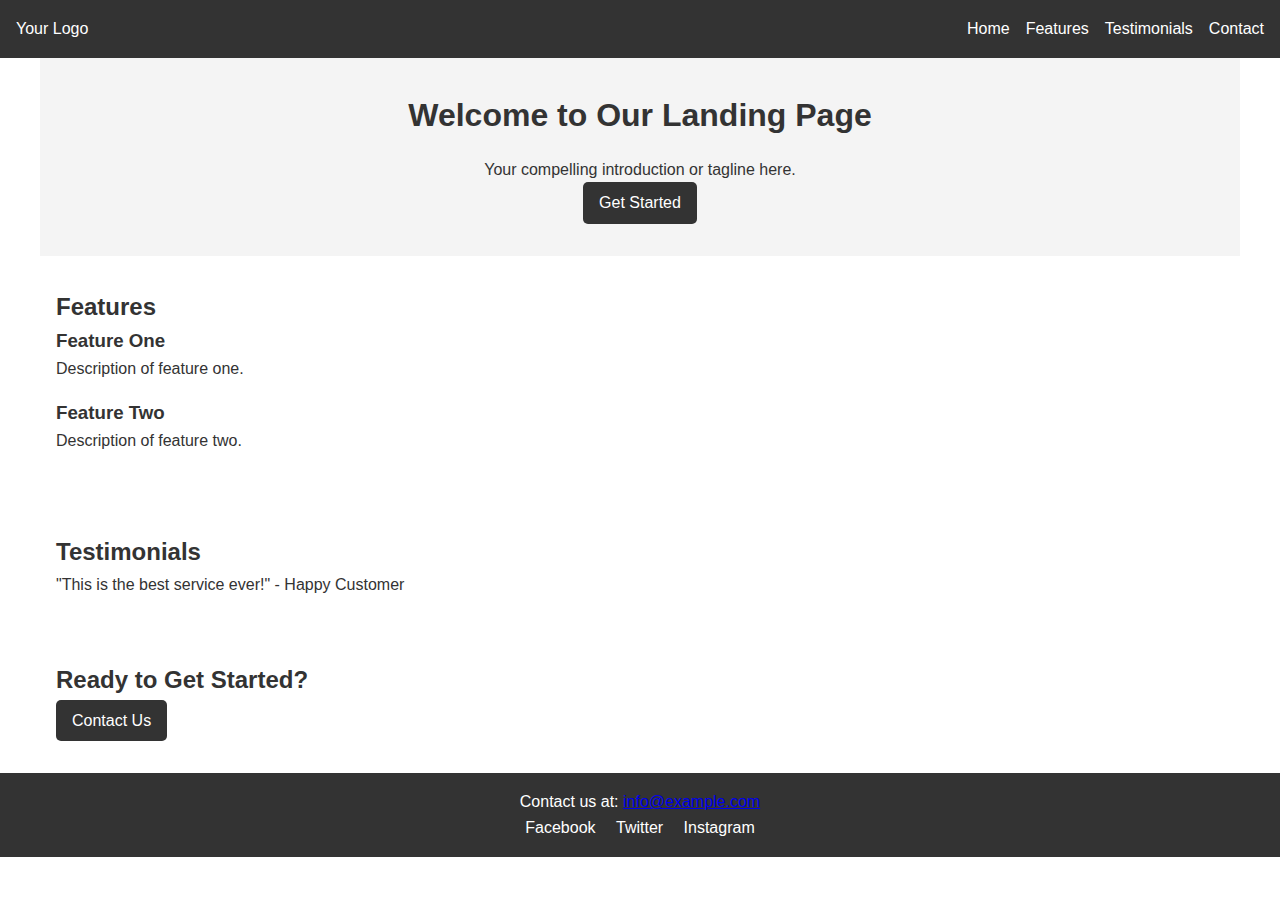
<file: Landing Page/index.html>
<!DOCTYPE html>
<html lang="en">
<head>
    <meta charset="UTF-8">
    <meta name="viewport" content="width=device-width, initial-scale=1.0">
    <title>Landing Page</title>
    <link rel="stylesheet" href="style.css">
</head>
<body>
    <header>
        <div class="logo">Your Logo</div>
        <nav>
            <ul>
                <li><a href="#home">Home</a></li>
                <li><a href="#features">Features</a></li>
                <li><a href="#testimonials">Testimonials</a></li>
                <li><a href="#contact">Contact</a></li>
            </ul>
        </nav>
    </header>
    
    <main>
        <section id="home" class="hero">
            <h1>Welcome to Our Landing Page</h1>
            <p>Your compelling introduction or tagline here.</p>
            <a href="#cta" class="btn">Get Started</a>
        </section>
        
        <section id="features">
            <h2>Features</h2>
            <div class="feature">
                <h3>Feature One</h3>
                <p>Description of feature one.</p>
            </div>
            <div class="feature">
                <h3>Feature Two</h3>
                <p>Description of feature two.</p>
            </div>
        </section>
        
        <section id="testimonials">
            <h2>Testimonials</h2>
            <blockquote>
                <p>"This is the best service ever!" - Happy Customer</p>
            </blockquote>
        </section>
        
        <section id="cta">
            <h2>Ready to Get Started?</h2>
            <a href="#contact" class="btn">Contact Us</a>
        </section>
    </main>
    
    <footer>
        <div class="contact-info">
            <p>Contact us at: <a href="mailto:info@example.com">info@example.com</a></p>
        </div>
        <div class="social-media">
            <a href="#">Facebook</a>
            <a href="#">Twitter</a>
            <a href="#">Instagram</a>
        </div>
    </footer>
</body>
</html>
</file>
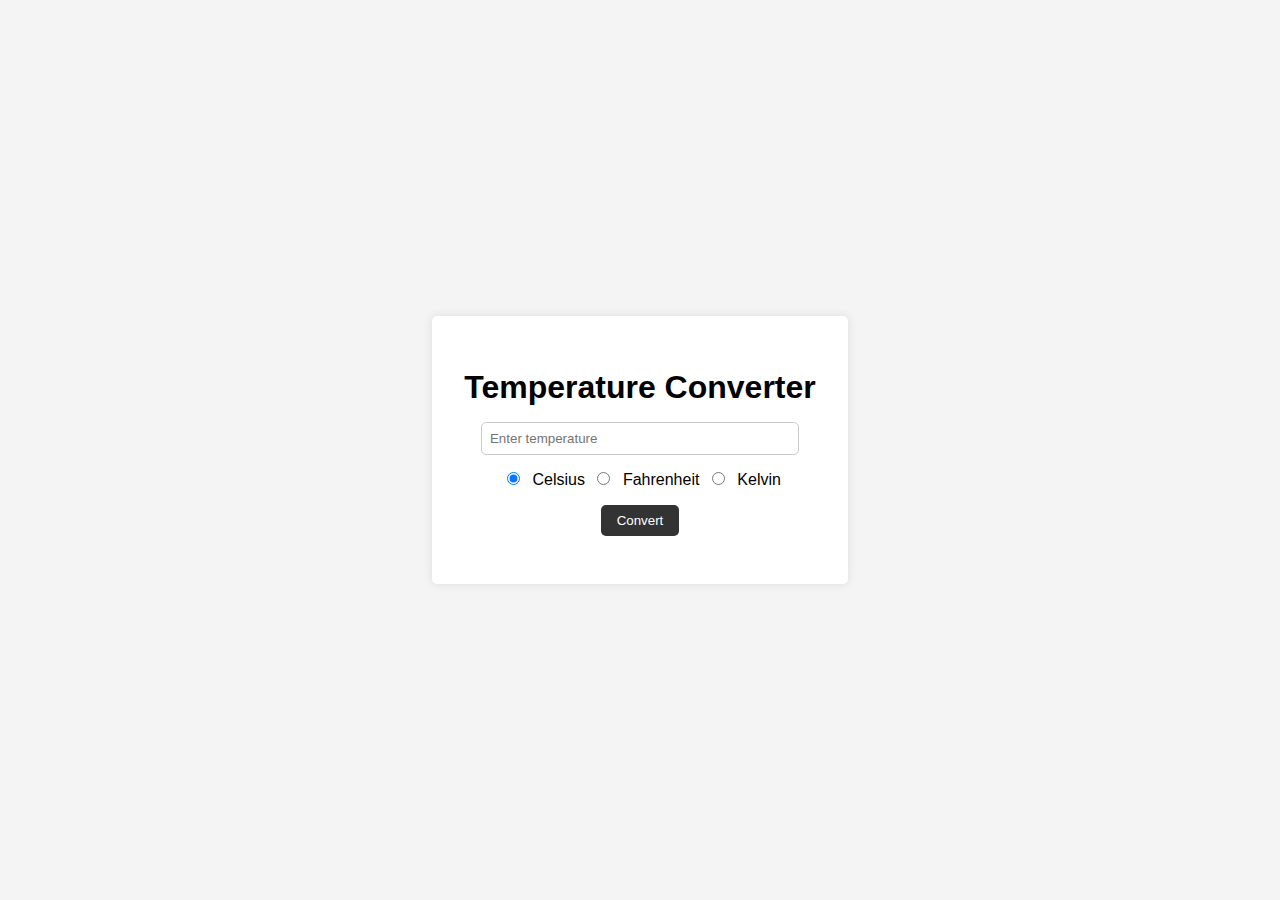
<file: Temperature/index.html>
<!DOCTYPE html>
<html lang="en">
<head>
    <meta charset="UTF-8">
    <meta name="viewport" content="width=device-width, initial-scale=1.0">
    <title>Temperature Converter</title>
    <link rel="stylesheet" href="styles.css">
</head>
<body>
    <div class="container">
        <h1>Temperature Converter</h1>
        <div class="converter">
            <input type="text" id="temperature" placeholder="Enter temperature">
            <div>
                <input type="radio" id="celsius" name="unit" value="Celsius" checked>
                <label for="celsius">Celsius</label>
                <input type="radio" id="fahrenheit" name="unit" value="Fahrenheit">
                <label for="fahrenheit">Fahrenheit</label>
                <input type="radio" id="kelvin" name="unit" value="Kelvin">
                <label for="kelvin">Kelvin</label>
            </div>
            <button id="convert">Convert</button>
            <div id="result"></div>
        </div>
    </div>
    <script src="script.js"></script>
</body>
</html>
</file>
<file: Landing Page/style.css>
* {
    margin: 0;
    padding: 0;
    box-sizing: border-box;
}

body {
    font-family: Arial, sans-serif;
    line-height: 1.6;
    color: #333;
}

header {
    display: flex;
    justify-content: space-between;
    align-items: center;
    padding: 1rem;
    background: #333;
    color: #fff;
}

nav ul {
    list-style: none;
    display: flex;
}

nav ul li {
    margin-left: 1rem;
}

nav ul li a {
    color: #fff;
    text-decoration: none;
}

.hero {
    background: #f4f4f4;
    padding: 2rem;
    text-align: center;
}

.hero h1 {
    margin-bottom: 1rem;
}

.btn {
    display: inline-block;
    padding: 0.5rem 1rem;
    background: #333;
    color: #fff;
    text-decoration: none;
    border-radius: 5px;
}

section {
    padding: 2rem 1rem;
    max-width: 1200px;
    margin: auto;
}

.feature {
    margin-bottom: 1rem;
}

footer {
    background: #333;
    color: #fff;
    text-align: center;
    padding: 1rem;
}

.social-media a {
    color: #fff;
    margin: 0 0.5rem;
    text-decoration: none;
}
</file>
<file: Temperature/styles.css>
body {
    font-family: Arial, sans-serif;
    background-color: #f4f4f4;
    display: flex;
    justify-content: center;
    align-items: center;
    height: 100vh;
    margin: 0;
}

.container {
    background: #fff;
    padding: 2rem;
    border-radius: 5px;
    box-shadow: 0 0 10px rgba(0, 0, 0, 0.1);
    text-align: center;
}

h1 {
    margin-bottom: 1rem;
}

.converter {
    display: flex;
    flex-direction: column;
    align-items: center;
}

input[type="text"] {
    padding: 0.5rem;
    margin-bottom: 1rem;
    border: 1px solid #ccc;
    border-radius: 5px;
    width: 100%;
    max-width: 300px;
}

input[type="radio"] {
    margin: 0 0.5rem;
}

button {
    padding: 0.5rem 1rem;
    background: #333;
    color: #fff;
    border: none;
    border-radius: 5px;
    cursor: pointer;
    margin-top: 1rem;
}

button:hover {
    background: #555;
}

#result {
    margin-top: 1rem;
    font-size: 1.2rem;
}
</file>
